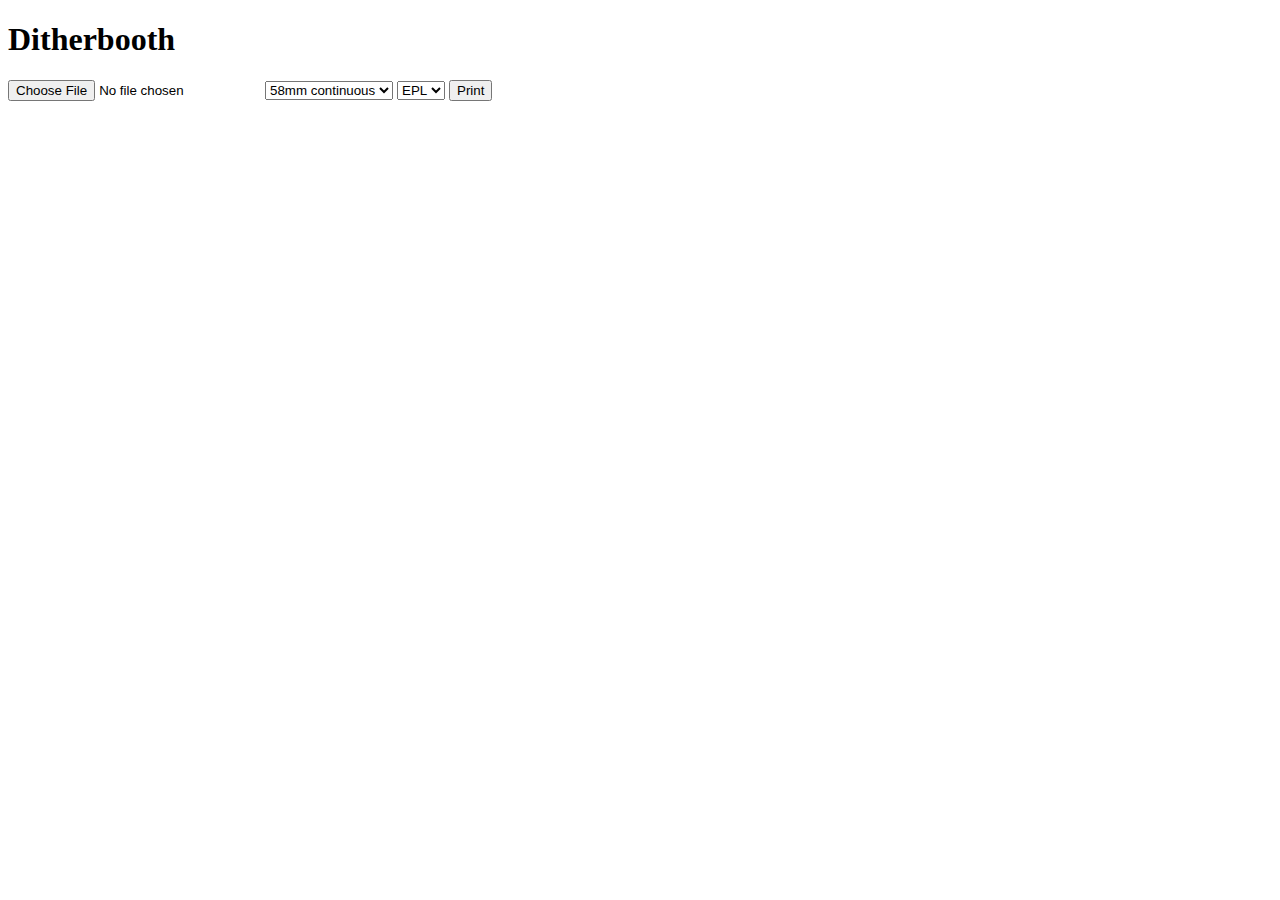
<file: static/index.html>
<!DOCTYPE html>
<html>
<head>
    <meta charset="utf-8" />
    <title>Ditherbooth</title>
</head>
<body>
    <h1>Ditherbooth</h1>
    <input type="file" id="file" accept="image/*" />
    <select id="media">
        <option value="continuous58">58mm continuous</option>
        <option value="continuous80">80mm continuous</option>
        <option value="label100x150">100x150 label</option>
    </select>
    <select id="lang">
        <option value="EPL">EPL</option>
        <option value="ZPL">ZPL</option>
    </select>
    <button id="printBtn">Print</button>
    <script src="app.js"></script>
</body>
</html>
</file>
